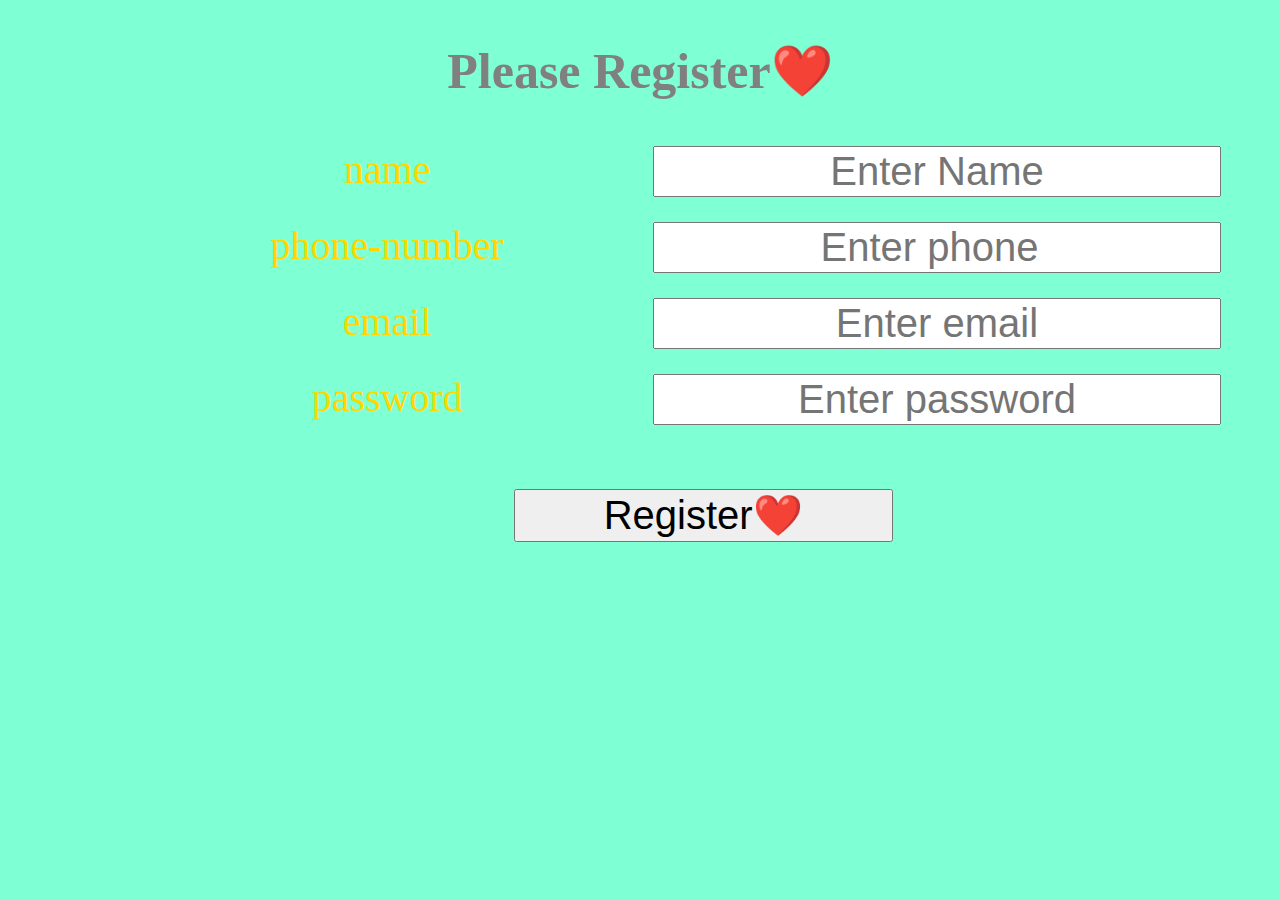
<file: templates/index.html>
<html>
    <head>
        <link rel="stylesheet" href="../static/css/style.css">
        <title> collaboration work</title>
    </head>
    <body>
        
            <div class="register-div">
                <h1>Please Register❤️</h1>
                <form action="/reg_data" method="post">
                    <label>name</label>
                    <input type="text" required placeholder="Enter Name" name="u_name">
                    <label>phone-number</label>
                    <input type="number" required placeholder="Enter phone" name="u_num">
                    <label> email</label>
                    <input type="email"  required placeholder="Enter email" name="u_email">
                    <label>password</label>
                    <input type="password" requuired placeholder="Enter password" name="u_pwd">
                    <button id = "reg_btn" type="submit">Register❤️</button>
                    </form>
                
            </div>
            <script src="../static/js/style.js"></script>

        
    </body>
</html>
</file>
<file: static/css/style.css>
body{
    background-color: aquamarine;
}
.register-div {
    float: left;
    width: 100%;
    background-color: aquamarine;
    
}
.register-div h1{
    float: left;
    width: 100%;
    text-align: center;
    font-size: 50px;
    color: gray;
}
.register-div label{
    float:left;
    width: 30%;
    font-size: 40px;
    color: gold;
    text-align: center;
    margin: 1% 5% 1% 15%;
}
.register-div input{
    float:left;
    width: 45%;
    font-size: 40px;
    text-align: center;
    margin: 1% 3% 1% 1%;
}
#reg_btn{
    float:left;
    width: 30%;
    font-size: 40px;
    margin: 4% 3% 2% 40%;   
}
</file>
